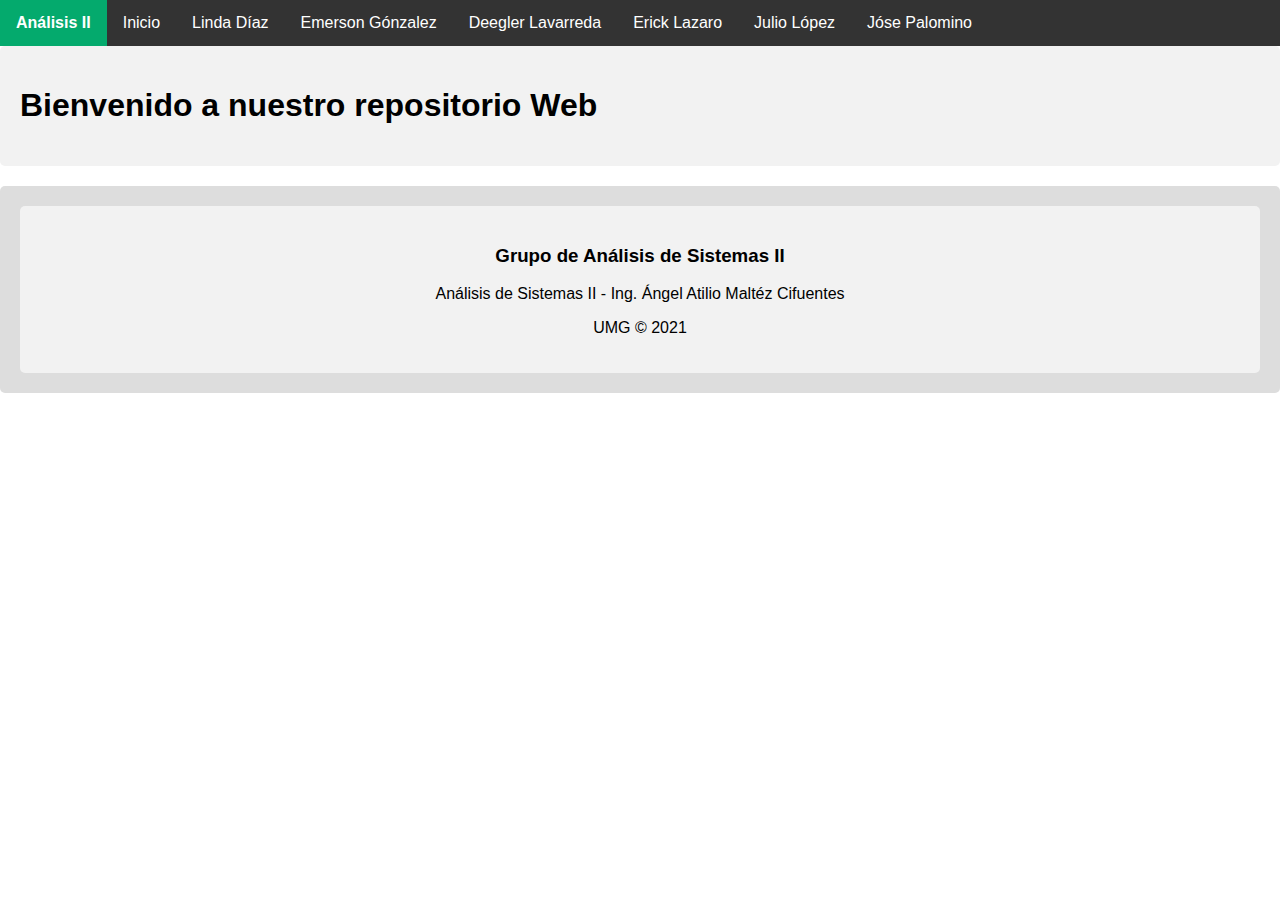
<file: index.html>
<!DOCTYPE html>
<html lang="en">
<head>
    <meta charset="UTF-8">
    <meta http-equiv="X-UA-Compatible" content="IE=edge">
    <meta name="viewport" content="width=device-width, initial-scale=1.0">
    <div data-include="navbar.html"></div>
    <script src="include-html-master/include-html.min.js"></script>
</head>
<body>
    <section>
        <div class="row">
            <h1>Bienvenido a nuestro repositorio Web</h1>  
        </div>
    </section>
    <section>
        <div data-include="footer.html"></div>
    </section>
</body>
</html>
</file>
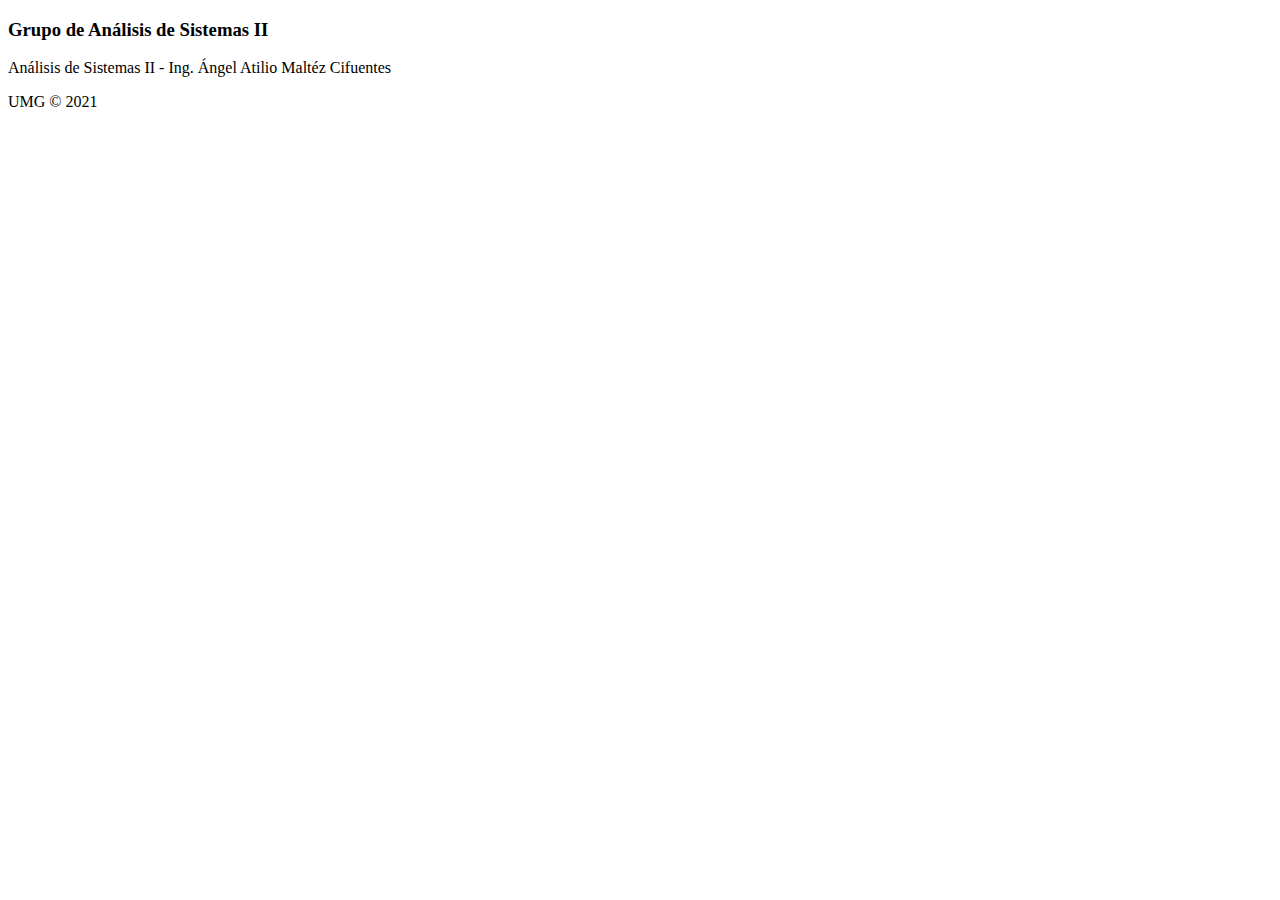
<file: footer.html>
<!DOCTYPE html>
<html lang="en">
<head>
  <meta charset="UTF-8">
  <meta http-equiv="X-UA-Compatible" content="IE=edge">
  <meta name="viewport" content="width=device-width, initial-scale=1.0">
</head>
<body>
  <div class="footer">
    <footer>
      <div class="col-sm-6 col-md-3 item">
        <h3>Grupo de Análisis de Sistemas II</h3>
        <p>Análisis de Sistemas II - Ing. Ángel Atilio Maltéz Cifuentes</p>
        <p>UMG © 2021</p>
      </div>
    </footer>
  </div>
</body>
</html>
</file>
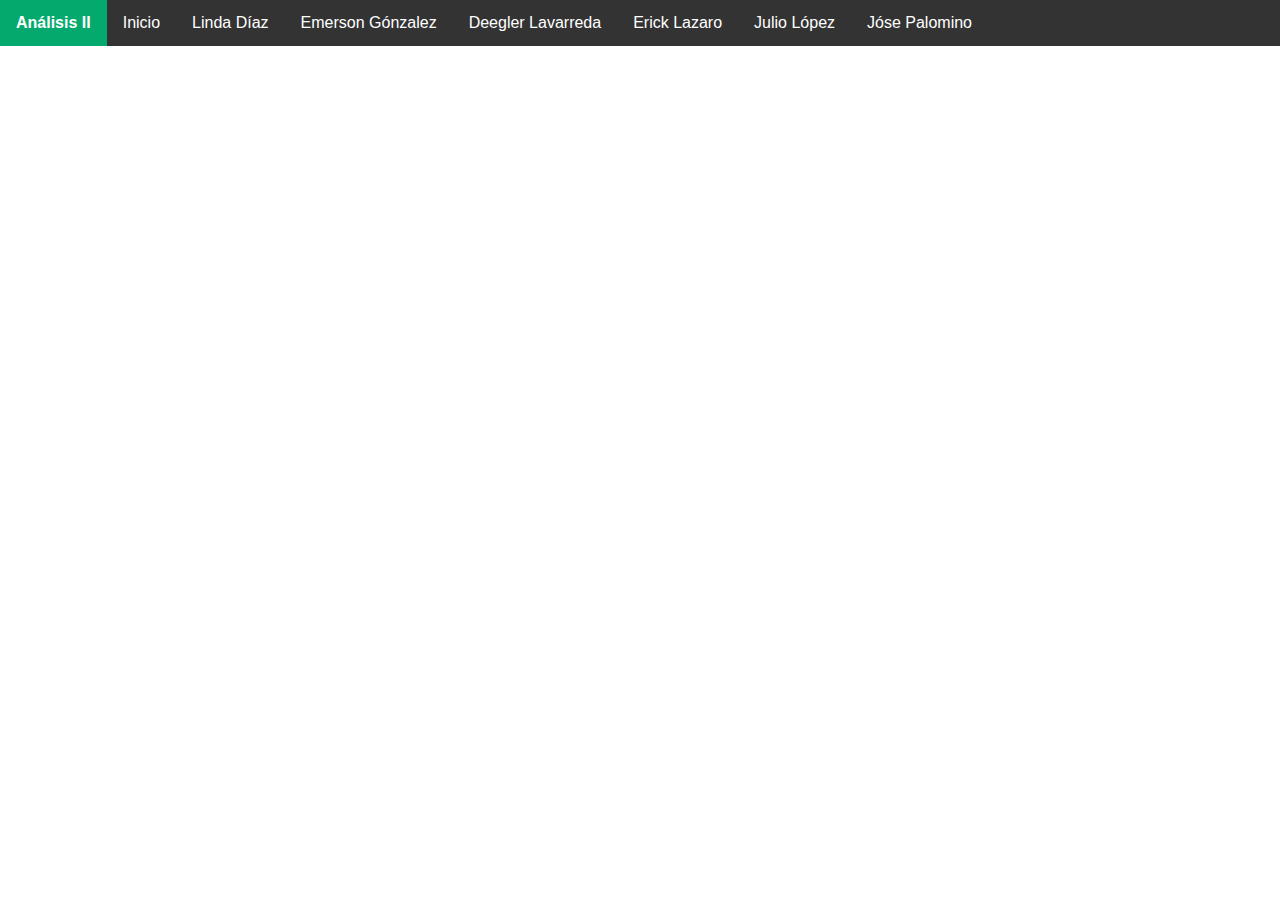
<file: navbar.html>
<!DOCTYPE html>
<html lang="en">
<head>
    <meta charset="UTF-8">
    <meta http-equiv="X-UA-Compatible" content="IE=edge">
    <meta name="viewport" content="width=device-width, initial-scale=1.0">
    <link rel="stylesheet" href="css/style.css">
    <title>Actividad Semana 3</title>
</head>
<body>
    <ul>
        <li><a href="index.html"class="active"><strong>Análisis II</strong></a></li>
        <li><a href="index.html">Inicio</a></li>
        <li><a href="contactPLMDC.html">Linda Díaz</a></li>
        <li><a href="contactEOGC.html">Emerson Gónzalez</a></li>
        <li><a href="contactDJLC.html">Deegler Lavarreda</a></li>
        <li><a href="contactEOLX.html">Erick Lazaro</a></li>
        <li><a href="contactJILT.html">Julio López</a></li>
        <li><a href="contactJMPS.html">Jóse Palomino</a></li>
    </ul>   
</body>

</html>
</file>
<file: css/style.css>
/*-------navbar-------*/
body {
    margin:0;
    font-family:-apple-system, BlinkMacSystemFont, 'Segoe UI', Roboto, Oxygen, Ubuntu, Cantarell, 'Open Sans', 'Helvetica Neue', sans-serif;
}
img{
  border-radius: 50%;
}

ul {
  list-style-type: none;
  margin: 0;
  padding: 0;
  overflow: hidden;
  background-color: #333;
  position: sticky;
  top: 0;
  width: 100%;
}

li {
  float: left;
}

li a {
  display: block;
  color: white;
  text-align: center;
  padding: 14px 16px;
  text-decoration: none;
}

li a:hover:not(.active) {
  background-color: #111;
}

.active {
  background-color: #04AA6D;
}

/*-----Formularios-----*/
input[type=text], select {
    width: 100%;
    padding: 12px 20px;
    margin: 8px 0;
    display: inline-block;
    border: 1px solid #ccc;
    border-radius: 4px;
    box-sizing: border-box;
  }

  input[type=date]{
    width: 100%;
    padding: 12px 20px;
    margin: 8px 0;
    display: inline-block;
    border: 1px solid #ccc;
    border-radius: 4px;
    box-sizing: border-box;
  }

  input[type=email]{
    width: 100%;
    padding: 12px 20px;
    margin: 8px 0;
    display: inline-block;
    border: 1px solid #ccc;
    border-radius: 4px;
    box-sizing: border-box;
  }
  
  input[type=submit] {
    width: 100%;
    background-color: #4CAF50;
    color: white;
    padding: 14px 20px;
    margin: 8px 0;
    border: none;
    border-radius: 4px;
    cursor: pointer;
  }
  
  input[type=submit]:hover {
    background-color: #45a049;
  }
  
  div {
    border-radius: 5px;
    background-color: #f2f2f2;
    padding: 20px;
  }

  /*-----Footer-----*/
  .footer {
    padding: 20px;
    text-align: center;
    background: #ddd;
    margin-top: 20px;
  }

/*-----Side-----*/
.column {
    float: left;
    padding: 10px;
  }
  
.column.side {
    width: 25%;
  }

  .column.sideR {
    float: right;
    width: 25%;
  }

/*-----Middle column-----*/
.column.middle {
    width: 45%;
    text-align: center;
  }
  .row:after {
    content: "";
    display: table;
    clear: both;
  }
</file>
